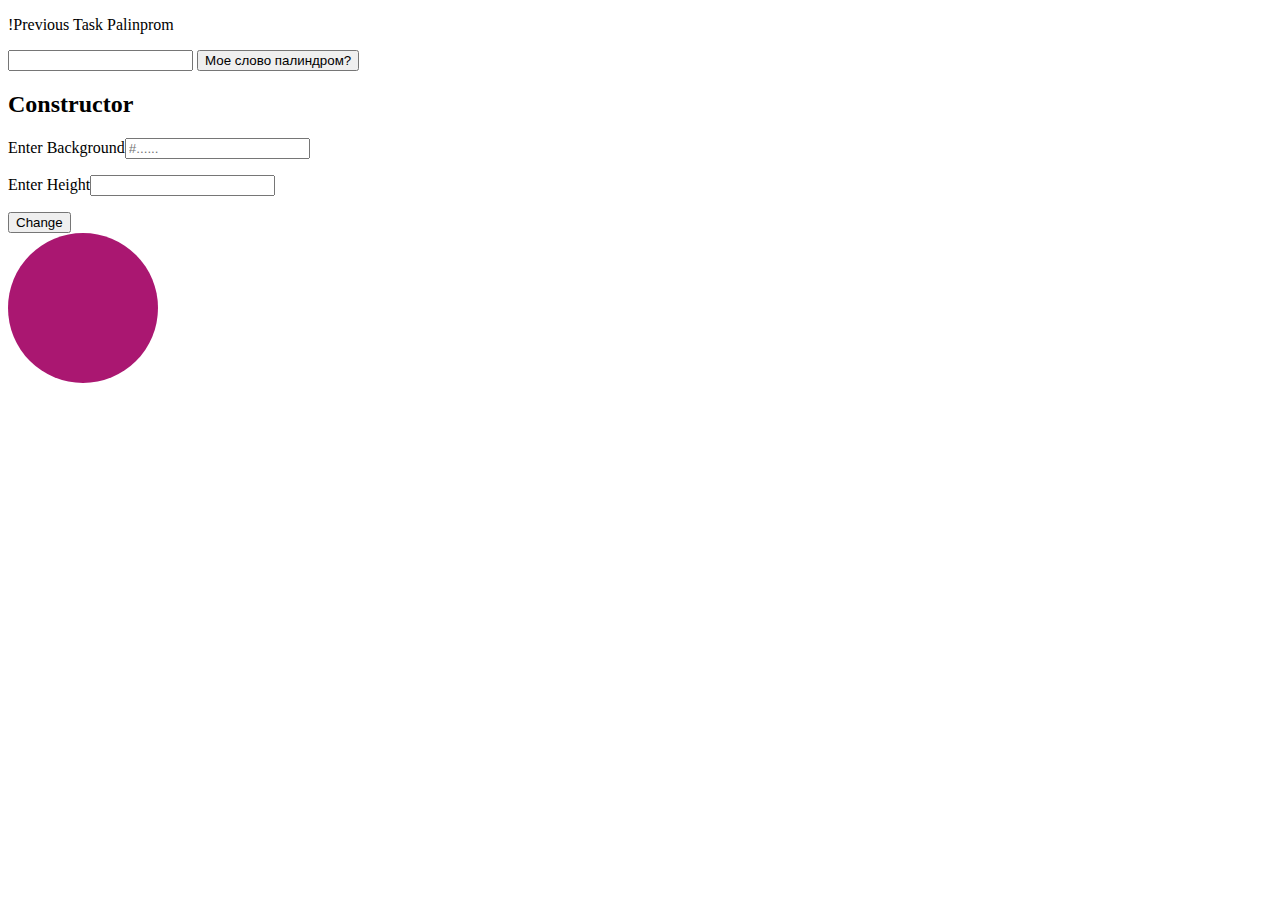
<file: task3/index.html>
<!DOCTYPE html>
<html lang="en">
<head>
  <meta charset="UTF-8">
  <meta name="viewport" content="width=device-width, initial-scale=1.0">
  <script src="app.js"></script>
  <link rel="stylesheet" href="styles.css">
  <title>Task3</title>
</head>
<body>

  <div>
  <p>!Previous Task Palinprom </p>
  <input type="text" id="palindromInput">
  <button id="palindromEnter">Мое слово палиндром?</button>
</div>

<div>
  <h2>Constructor</h2>
  <p> Enter Background<input type="text" id="baColorConstructor" placeholder="#......"></p>
  <p>Enter Height<input type="text" id="HeightConstrucror"></p>
  <button id="ConctrucrorBtn">Change</button>
  <div id="circleConstructor"></div>
</div>


</body>
</html>
</file>
<file: task3/styles.css>
#circleConstructor {
  height: 150px;
  width: 150px;
  background-color: #aa1771;
  border-radius: 50%;
};
</file>
